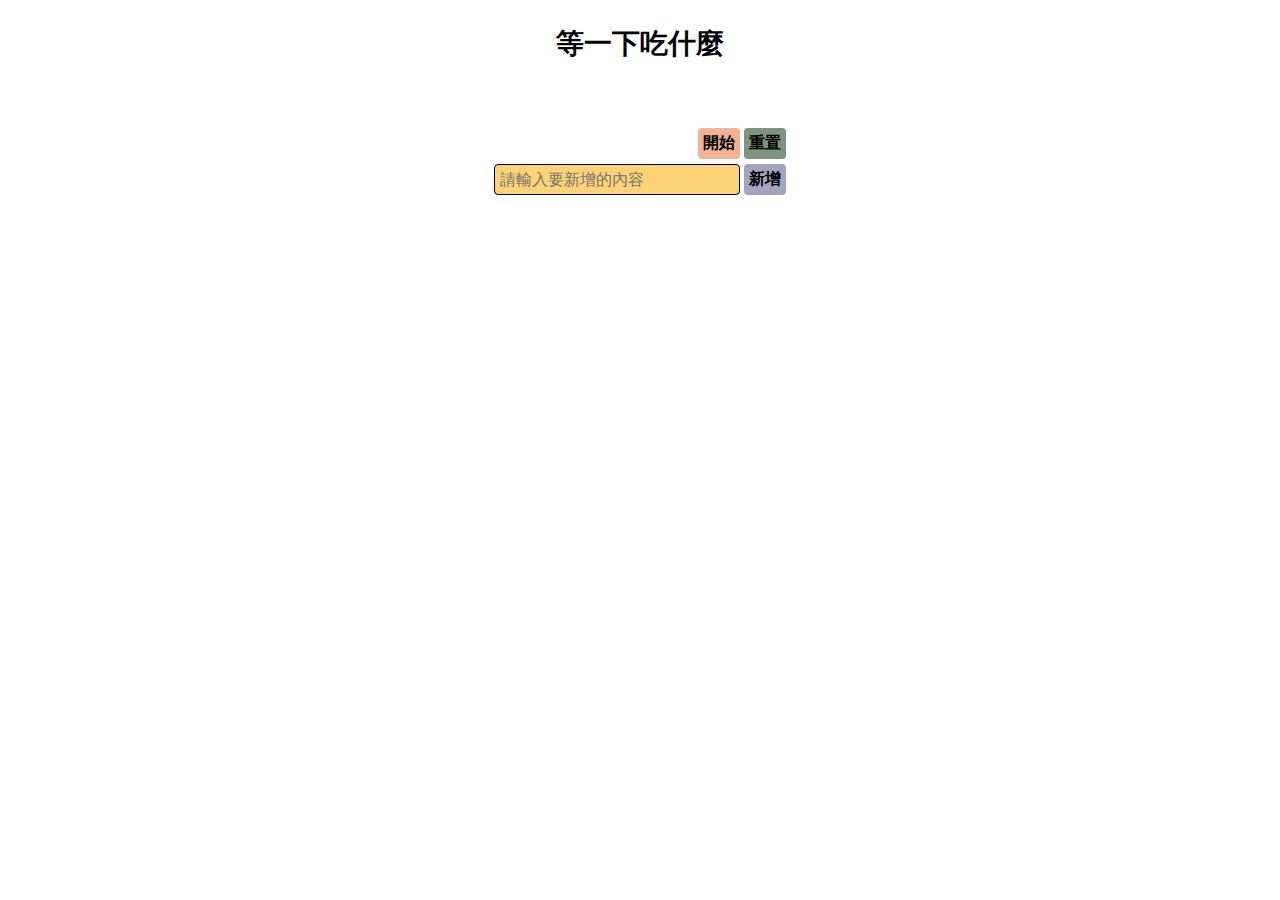
<file: index.html>
<!-- 改變轉盤隨機旋轉方式 -->

<!DOCTYPE html>
<html lang="en">
  <head>
    <meta charset="UTF-8" />
    <meta http-equiv="X-UA-Compatible" content="IE=edge" />
    <meta name="viewport" content="width=device-width, initial-scale=1.0" />
    <title>轉盤</title>
    <link rel="stylesheet" href="./css/reset.css" />
    <link rel="stylesheet" href="./css/index.css" />
  </head>
  <body>
    <div class="title">等一下吃什麼</div>
    <div class="whatToEatLater">
      <div class="turntableCircle" style="display: none"></div>

      <div class="centerCircle" style="display: none">
        <div class="pointer"></div>
      </div>

      <div class="function">
        <div>
          <button class="start">開始</button>
          <button class="reset">重置</button>
        </div>
        <div>
          <input type="text" name="" id="" placeholder="請輸入要新增的內容" />
          <button class="add">新增</button>
        </div>
      </div>

      <div class="textList"></div>

      <div class="drawLotsList" style="display: none">
        抽中
        <div class="drawLots"></div>
      </div>
    </div>

    <script src="./js/index.js"></script>
  </body>
</html>
</file>
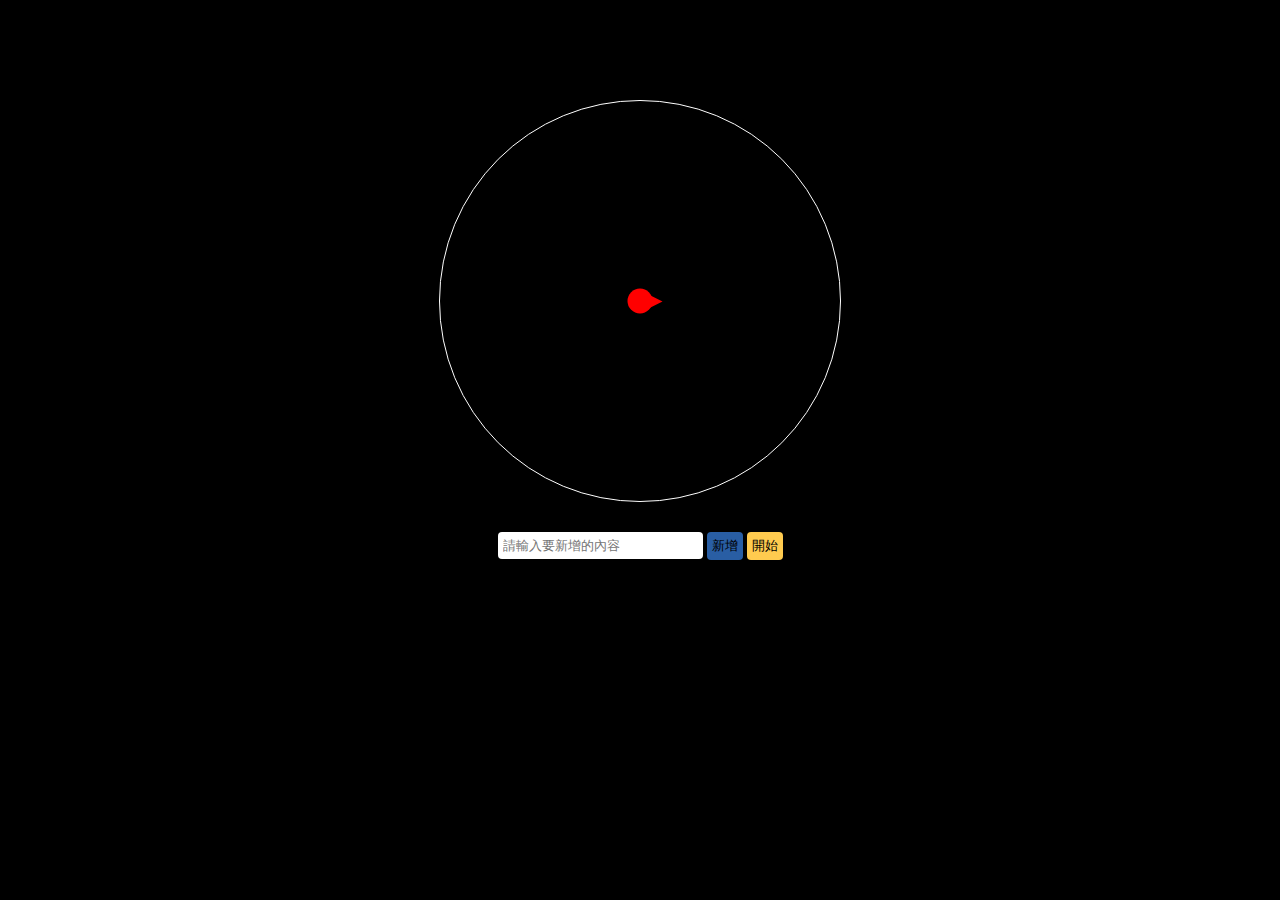
<file: test/刪除文字框等分也刪除.html>
<!-- 目標:刪除文字框後轉盤等份也要減少 -->
<!-- 目標:完成點擊其他地方出現選擇提示 -->

<!DOCTYPE html>
<html lang="en">
  <head>
    <meta charset="UTF-8" />
    <meta http-equiv="X-UA-Compatible" content="IE=edge" />
    <meta name="viewport" content="width=device-width, initial-scale=1.0" />
    <title>Document</title>
    <link rel="stylesheet" href="../css/reset.css" />
    <style>
      body {
        background-color: black;
        color: black;
      }
      :root {
        --transformDeg: calc(360deg / 1);
        --adjacentSide: 200px;
        --oppositeSide: calc(400 * var(--adjacentSide));
        --pointerColor: red;
      }

      .whatToEatAllDay {
        margin-top: 100px;
        position: relative;
        display: flex;
        flex-direction: column;
        align-items: center;
      }
      .turntableCircle {
        border-radius: 50%;
        width: calc(2 * var(--adjacentSide));
        height: calc(2 * var(--adjacentSide));
        overflow: hidden;
        position: relative;
        transition: 2s;
        border: white 1px solid;
      }

      .triangle {
        position: absolute;
        left: calc(var(--oppositeSide) * -1 + var(--adjacentSide));
        top: 0;
        border-top: var(--adjacentSide) solid var(--adjacentSideColor);
        border-left: var(--oppositeSide) solid transparent;
        border-right: var(--oppositeSide) solid transparent;
        transform-origin: 50% 100%;
      }

      .triangle:nth-of-type(3n-2) {
        border-top: var(--adjacentSide) solid #ff7f27;
      }
      .triangle:nth-of-type(3n-1) {
        border-top: var(--adjacentSide) solid #ffca18;
      }
      .triangle:nth-of-type(3n) {
        border-top: var(--adjacentSide) solid #fdeca6;
      }

      .centerCircle {
        background-color: black;
        width: 25px;
        height: 25px;
        background-color: var(--pointerColor);
        position: absolute;
        left: 50%;
        top: calc(var(--adjacentSide) + 1px);
        transform: translate(-50%, -50%);
        border-radius: 50%;
        z-index: 9;
      }
      .pointer {
        border-left: var(--pointerColor) 20px solid;
        border-top: transparent 10px solid;
        border-bottom: transparent 10px solid;
        position: absolute;
        left: 60%;
        top: 50%;
        transform: translate(0, -50%);
        z-index: 99;
      }
      .triangle > .rowText {
        width: calc(var(--adjacentSide) * 0.6);
        position: absolute;
        left: 0;
        top: -80px;
        /* left: 0;
        top: -80px; */
        text-overflow: ellipsis;
        transform: rotate(-90deg);
        /* background-color: wheat; */
        transform-origin: 0 50%;
        text-align: right;
        overflow: hidden;
        white-space: nowrap;
        font-size: calc(var(--adjacentSide) / 12.5);
      }

      .function {
        margin-top: 30px;
      }
      .function > button {
        background-color: #f2cecf;
        padding: 5px;
        border: 0;
        border-radius: 4px;
      }

      .function > .add {
        background-color: #295ea4;
      }
      .function > .start {
        background-color: #ffcb4f;
      }
      .function > input {
        height: 27px;
        width: 200px;
        padding: 0;
        padding-left: 5px;
        border: 0;
        border-radius: 4px;
        vertical-align: top;
      }

      .textList {
        margin: 5px 0;
        color: black;
      }
      .textList > * {
        margin: 10px 0;
      }
      .text {
        font-size: 0px;
      }

      .number {
        height: 21px;
        width: 14px;
        display: inline-block;
        background-color: #f2cecf;
        font-size: 14px;
        line-height: 21px;
        text-align: center;
        border-top-left-radius: 4px;
        border-bottom-left-radius: 4px;
      }

      .text > input {
        vertical-align: top;
        border: 0;
        padding: 0;
        padding-left: 5px;
        height: 21px;
        background-color: #faf9f5;
        user-select: unset;
      }

      .text > .editComplete {
        height: 21px;
        border: 0;
        padding: 0;
        vertical-align: top;
        background-color: #97d8bd;
      }

      .text > .delete {
        height: 21px;
        border: 0;
        padding: 0;
        border-top-right-radius: 4px;
        border-bottom-right-radius: 4px;
        vertical-align: top;
        background-color: #f66049;
      }
      .text > .editComplete,
      .text > .delete {
        padding: 0 5px;
      }

      /* .test {
        background-color: wheat;
        transform-origin: 0 50%;
      }
      .test:hover {
        transform: rotate(270deg);
      } */

      /* .test {
        display: flex;
        justify-content: center;
      }
      .testIn {
        width: 100px;
        height: 100px;
        background-color: black;
        position: relative;
      } */

      /* .test {
        color: var(--pointerColor);
      } */
    </style>
  </head>
  <body>
    <div class="whatToEatAllDay">
      <div class="turntableCircle"></div>

      <div class="centerCircle">
        <div class="pointer"></div>
      </div>

      <div class="function">
        <input type="text" name="" id="" placeholder="請輸入要新增的內容" />
        <button class="add">新增</button>
        <button class="start">開始</button>
      </div>

      <div class="textList">
        <!-- <div class="text">
          <div class="number">1</div>
          <input type="text" name="" id="" />
          <button class="edit">編輯</button>
          <button class="delete">刪除</button>
        </div> -->
      </div>
    </div>

    <script>
      // 按下add時新增文字框及轉盤等份
      document.querySelector('.add').addEventListener('click', clickAdd)
      function clickAdd() {
        // 新增文字框
        if (flag !== 1) {
          // 編輯完成按鈕不顯示時
          let newText = document.createElement('div')
          newText.classList.add('text')
          let textNumber = document.querySelectorAll('.text')
          newText.innerHTML =
            `<div class="number">` +
            (textNumber.length + 1) +
            `</div>
            <input class="editText" type="text" name="" id="" />
            <button class="editComplete" style="display:none">編輯完成</button>
            <button class="delete">刪除</button>`

          // 將在輸入框輸入的文字加入文字框中
          newText.childNodes[2].value =
            document.querySelector('.function>input').value

          document.querySelector('.textList').appendChild(newText)

          // 新增元素
          let triangle = document.createElement('div')
          // 為元素添加名為triangle的class
          triangle.classList.add('triangle')
          // 設定transform
          triangle.style.transform =
            'rotate(calc(' +
            (textNumber.length + 1) +
            ' * var(--transformDeg)))'
          // 將輸入的文字加入轉盤等份中
          triangle.innerHTML =
            `<div class="rowText">` + newText.childNodes[2].value + `</div>`
          document.querySelector('.turntableCircle').appendChild(triangle)

          addTriangle(textNumber.length + 1)
          document.querySelector('.function>input').value = ''
        }
      }

      function addTriangle(p) {
        let changeNumber = document.querySelectorAll('.triangle')

        for (i = 0; i < changeNumber.length; i++) {
          if (p === 1) {
            //tan(180)怪怪的
            changeNumber[i].style.setProperty(
              '--oppositeSide',
              'calc(' + 83000 + ' * var(--adjacentSide))'
            )
            changeNumber[i].style.borderTop = '400px solid #fdeca6'
          } else if (p === 2) {
            //tan(90)不存在
            changeNumber[i].style.setProperty(
              '--oppositeSide',
              'calc(' + 83000 + ' * var(--adjacentSide))'
            )
            changeNumber[0].style.borderTop =
              'var(--adjacentSide) solid #fdeca6'
            changeNumber[1].style.borderTop =
              'var(--adjacentSide) solid #ffca18'
          } else {
            console.log(p)
            //對邊
            //改變css中oppositeSide變數
            //Math.tan(逕度(or 弧度))
            changeNumber[i].style.setProperty(
              '--oppositeSide',
              'calc(' +
                Math.tan(((360 / p / 2) * Math.PI) / 180) +
                ' * var(--adjacentSide))'
            )

            // 顏色
            // 除了前三個 如果為3n+1等分最後一個3n+1不改變顏色會跟1顏色相同不方便觀看
            if (i + 1 > 3 && p % 3 === 1) {
              changeNumber[p - 1].style.borderTop =
                'var(--adjacentSide) solid #ffca18'
            } else {
              if ((i + 1) % 3 === 1) {
                changeNumber[i].style.borderTop =
                  'var(--adjacentSide) solid #fdeca6'
              } else if ((i + 1) % 3 === 2) {
                changeNumber[i].style.borderTop =
                  'var(--adjacentSide) solid #ffca18'
              } else if ((i + 1) % 3 === 0) {
                changeNumber[i].style.borderTop =
                  'var(--adjacentSide) solid #ff7f27'
              }
            }
          }
          //角度
          //改變css中transformDeg變數
          changeNumber[i].style.setProperty(
            '--transformDeg',
            'calc(360deg /' + p + ')'
          )
        }
      }

      // 按下delete並刪除文字框的父元素 即.text
      // 目標
      document.querySelector('.textList').addEventListener('click', clickDelete)
      function clickDelete(e) {
        if (e.target.classList.contains('delete') && flag !== 1) {
          // 按下delete刪除文字框的父元素
          let deleteTriangle = document.querySelectorAll('.triangle')
          let deleteNumber =
            e.target.parentNode.querySelector('.number').innerHTML
          deleteTriangle[deleteNumber - 1].parentNode.removeChild(
            deleteTriangle[deleteNumber - 1]
          )
          e.target.parentNode.parentNode.removeChild(e.target.parentNode)
          let number = document.querySelectorAll('.number')
          let trianglePart = number.length
          for (i = 0; i < number.length; i++) {
            console.log(number.length)
            number[i].innerHTML = i + 1
            console.log(number[i].innerHTML)
          }

          addTriangle(number.length)
        }
      }

      // 按下文字框後出現完成按鈕 按下完成編輯按鈕後將輸入的文字加入轉盤等份上並將焦點移出文字框
      // 目標
      let flag = 0
      document.addEventListener('click', clickText)
      function clickText(e) {
        let editComplete = document.querySelectorAll('.editComplete')
        for (i = 0; i < editComplete.length; i++) {
          if (
            e.target ===
              editComplete[i].parentNode.querySelector('.editText') &&
            flag === 0
          ) {
            editComplete[i].style.display = 'inline-block'
            flag = 1
          } else if (e.target === editComplete[i]) {
            document
              .querySelectorAll('.triangle')
              [
                e.target.parentNode.querySelector('.number').innerHTML - 1
              ].querySelector('.rowText').innerHTML =
              e.target.parentNode.querySelector('.editText').value
            editComplete[i].style.display = 'none'
            flag = 0
          } else {
            if (editComplete[i]) {
              if (
                editComplete[i].style.display !== 'none' &&
                e.target !==
                  editComplete[i].parentNode.querySelector('.editText')
              ) {
                // let yes = confirm('是否放棄')
                // if (yes) {
                //   editComplete[i].style.display = 'none'
                //   flag = 0
                // } else {
                //   editComplete[i].parentNode.querySelector('.editText').focus()
                //   flag = 1
                // }
                // 先以純提示點擊編輯完成 替代提示選擇是否放棄 待改進
                alert('請點選編輯完成')
                editComplete[i].parentNode.querySelector('.editText').focus()
              }
            }
          }
        }
      }

      // 轉盤隨機旋轉

      document.querySelector('.start').addEventListener('click', clickStart)
      let rotateDeg = 0
      let rotateDegLast = 0
      function clickStart() {
        if (flag !== 1) {
          let turntableCircle = document.querySelector('.turntableCircle')
          let turntableCircleStyle = turntableCircle.style
          rotateDeg = rotateDegLast + 1080 + Math.floor(Math.random() * 360)
          rotateDegLast = rotateDeg
          turntableCircleStyle.transform = 'rotate(' + rotateDeg + 'deg)'
          turntableCircleStyle.transition = '3s'
        }
      }
    </script>
  </body>
</html>
</file>
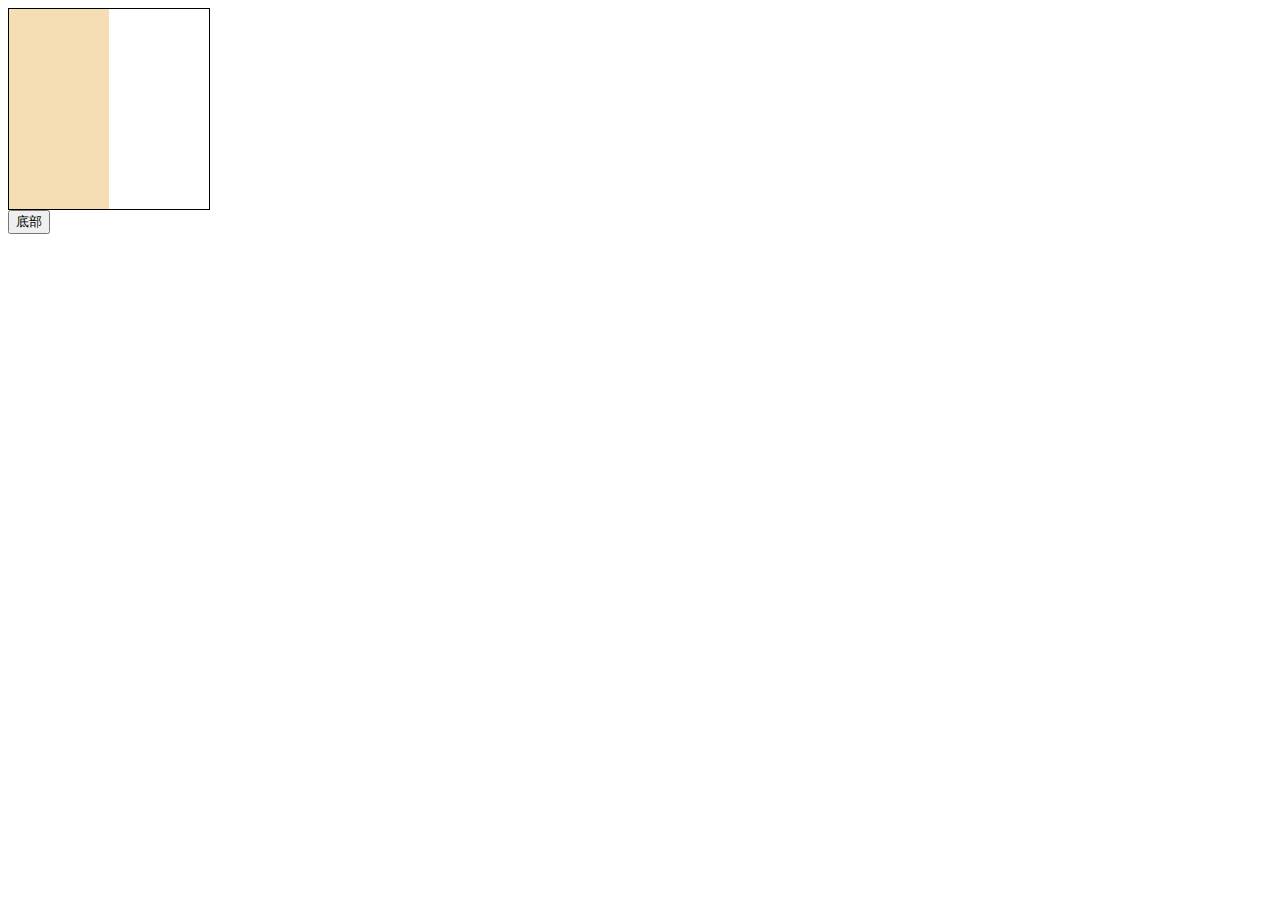
<file: test/捲軸保持在底部.html>
<!DOCTYPE html>
<html lang="en">
  <head>
    <meta charset="UTF-8" />
    <meta http-equiv="X-UA-Compatible" content="IE=edge" />
    <meta name="viewport" content="width=device-width, initial-scale=1.0" />
    <title>Document</title>
    <style>
      .out {
        height: 200px;
        width: 200px;
        border: 1px black solid;
        overflow-y: auto;
      }
      .in {
        width: 100px;
        height: 1000px;
        background-color: wheat;
      }
    </style>
  </head>
  <body>
    <div class="out">
      <div class="in"></div>
    </div>
    <button>底部</button>
    <script>
      document.querySelector('button').addEventListener('click', clickButton)
      function clickButton() {
        console.log(document.querySelector('.out').scrollHeight)
        document.querySelector('.out').scrollTop =
          document.querySelector('.out').scrollHeight
      }
    </script>
  </body>
</html>
</file>
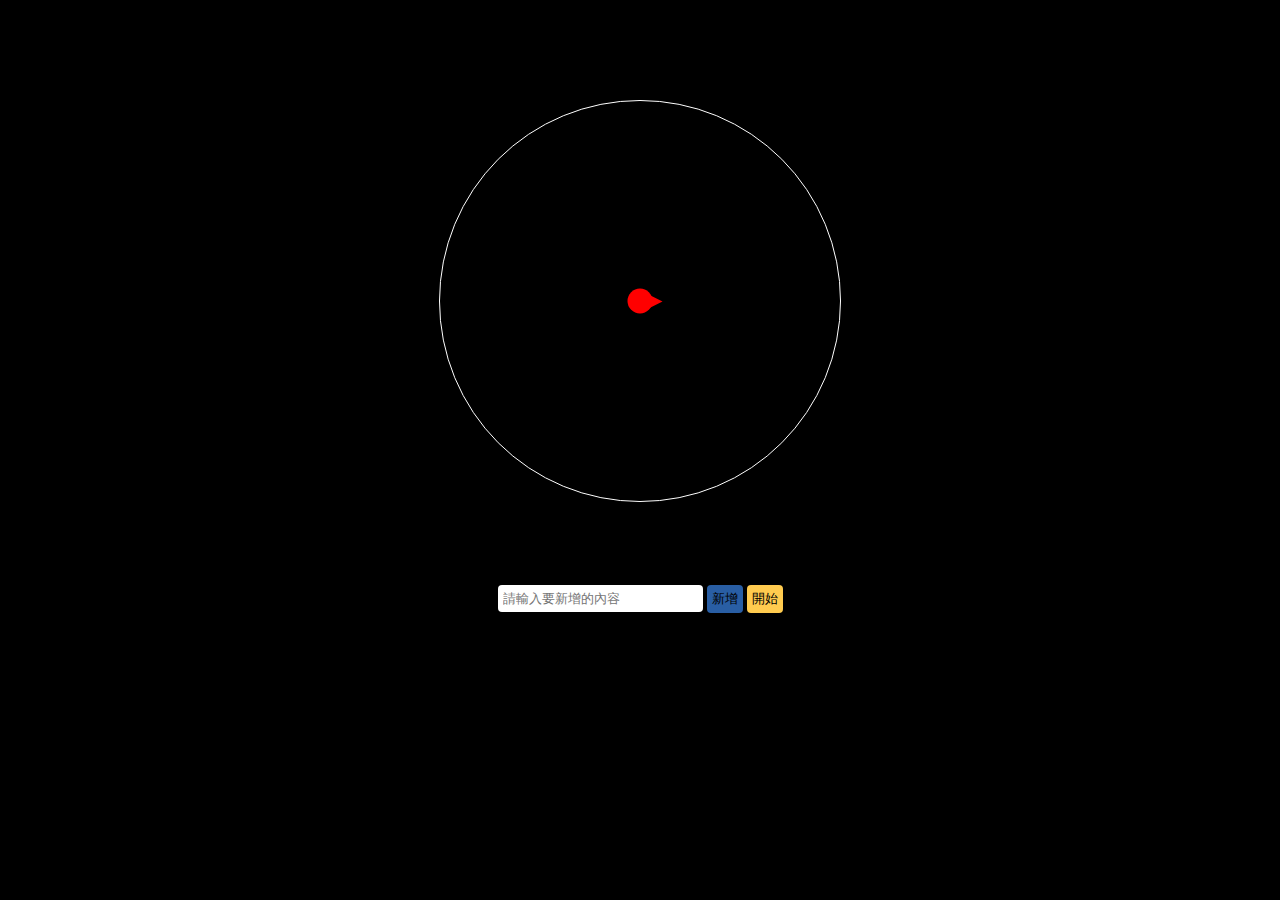
<file: test/轉盤.html>
<!-- 目標:刪除文字框後轉盤等份也要減少 -->
<!-- 目標:完成點擊其他地方出現選擇提示 -->

<!DOCTYPE html>
<html lang="en">
  <head>
    <meta charset="UTF-8" />
    <meta http-equiv="X-UA-Compatible" content="IE=edge" />
    <meta name="viewport" content="width=device-width, initial-scale=1.0" />
    <title>轉盤</title>
    <link rel="stylesheet" href="../css/reset.css" />
    <style>
      body {
        background-color: black;
        color: black;
      }
      :root {
        --transformDeg: calc(360deg / 1);
        --adjacentSide: 200px;
        --oppositeSide: calc(400 * var(--adjacentSide));
        --pointerColor: red;
      }

      .whatToEatAllDay {
        margin-top: 100px;
        position: relative;
        display: flex;
        flex-direction: column;
        align-items: center;
      }
      .turntableCircle {
        border-radius: 50%;
        width: calc(2 * var(--adjacentSide));
        height: calc(2 * var(--adjacentSide));
        overflow: hidden;
        position: relative;
        transition: 2s;
        border: white 1px solid;
      }

      .triangle {
        position: absolute;
        left: calc(var(--oppositeSide) * -1 + var(--adjacentSide));
        top: 0;
        border-top: var(--adjacentSide) solid var(--adjacentSideColor);
        border-left: var(--oppositeSide) solid transparent;
        border-right: var(--oppositeSide) solid transparent;
        transform-origin: 50% 100%;
      }

      .triangle:nth-of-type(3n-2) {
        border-top: var(--adjacentSide) solid #ff7f27;
      }
      .triangle:nth-of-type(3n-1) {
        border-top: var(--adjacentSide) solid #ffca18;
      }
      .triangle:nth-of-type(3n) {
        border-top: var(--adjacentSide) solid #fdeca6;
      }

      .centerCircle {
        background-color: black;
        width: 25px;
        height: 25px;
        background-color: var(--pointerColor);
        position: absolute;
        left: 50%;
        top: calc(var(--adjacentSide) + 1px);
        transform: translate(-50%, -50%);
        border-radius: 50%;
        z-index: 9;
      }
      .pointer {
        border-left: var(--pointerColor) 20px solid;
        border-top: transparent 10px solid;
        border-bottom: transparent 10px solid;
        position: absolute;
        left: 60%;
        top: 50%;
        transform: translate(0, -50%);
        z-index: 99;
      }
      .triangle > .rowText {
        width: calc(var(--adjacentSide) * 0.6);
        position: absolute;
        left: 0;
        top: -80px;
        /* left: 0;
        top: -80px; */
        text-overflow: ellipsis;
        transform: rotate(-90deg);
        /* background-color: wheat; */
        transform-origin: 0 50%;
        text-align: right;
        overflow: hidden;
        white-space: nowrap;
        font-size: calc(var(--adjacentSide) / 12.5);
      }

      .function {
        margin-top: 83px;
      }
      .function > button {
        background-color: #f2cecf;
        padding: 5px;
        border: 0;
        border-radius: 4px;
      }

      .function > .add {
        background-color: #295ea4;
      }
      .function > .start {
        background-color: #ffcb4f;
      }
      .function > input {
        height: 27px;
        width: 200px;
        padding: 0;
        padding-left: 5px;
        border: 0;
        border-radius: 4px;
        vertical-align: top;
      }

      .textList {
        margin: 5px 0;
        color: black;
      }
      .textList > * {
        margin: 10px 0;
      }
      .text {
        font-size: 0px;
      }

      .number {
        height: 21px;
        width: 14px;
        display: inline-block;
        background-color: #f2cecf;
        font-size: 14px;
        line-height: 21px;
        text-align: center;
        border-top-left-radius: 4px;
        border-bottom-left-radius: 4px;
      }

      .text > input {
        vertical-align: top;
        border: 0;
        padding: 0;
        padding-left: 5px;
        height: 21px;
        background-color: #faf9f5;
        user-select: unset;
      }

      .text > .editComplete {
        height: 21px;
        border: 0;
        padding: 0;
        vertical-align: top;
        background-color: #97d8bd;
      }

      .text > .delete {
        height: 21px;
        border: 0;
        padding: 0;
        border-top-right-radius: 4px;
        border-bottom-right-radius: 4px;
        vertical-align: top;
        background-color: #f66049;
      }
      .text > .editComplete,
      .text > .delete {
        padding: 0 5px;
      }
    </style>
  </head>
  <body>
    <div class="whatToEatAllDay">
      <div class="turntableCircle"></div>

      <div class="centerCircle">
        <div class="pointer"></div>
      </div>

      <div class="function">
        <input type="text" name="" id="" placeholder="請輸入要新增的內容" />
        <button class="add">新增</button>
        <button class="start">開始</button>
      </div>

      <div class="textList">
        <!-- <div class="text">
          <div class="number">1</div>
          <input type="text" name="" id="" />
          <button class="editComplete" style="display:none">編輯完成</button>
          <button class="delete">刪除</button>
        </div> -->
      </div>
    </div>

    <script>
      // 按下add時新增文字框及轉盤等份
      document.querySelector('.add').addEventListener('click', clickAdd)
      function clickAdd() {
        // 新增文字框
        if (flag !== 1) {
          // 編輯完成按鈕不顯示時
          let newText = document.createElement('div')
          newText.classList.add('text')
          let textNumber = document.querySelectorAll('.text')
          newText.innerHTML =
            `<div class="number">` +
            (textNumber.length + 1) +
            `</div>
            <input class="editText" type="text" name="" id="" />
            <button class="editComplete" style="display:none">編輯完成</button>
            <button class="delete">刪除</button>`

          // 將在輸入框輸入的文字加入文字框中
          newText.childNodes[2].value =
            document.querySelector('.function>input').value

          document.querySelector('.textList').appendChild(newText)

          // 新增元素
          let triangle = document.createElement('div')
          // 為元素添加名為triangle的class
          triangle.classList.add('triangle')
          // 將輸入的文字加入轉盤等份中
          triangle.innerHTML =
            `<div class="rowText">` + newText.childNodes[2].value + `</div>`
          document.querySelector('.turntableCircle').appendChild(triangle)

          console.log(textNumber.length + 1)
          addTriangle(textNumber.length + 1)
          document.querySelector('.function>input').value = ''
        }
      }

      function addTriangle(p) {
        let changeNumber = document.querySelectorAll('.triangle')
        console.log(changeNumber.length)
        let triangleNumber = document.querySelectorAll('.number')

        for (i = 0; i < changeNumber.length; i++) {
          if (p === 1) {
            // 設定transform
            changeNumber[i].style.transform =
              'rotate(calc(' +
              triangleNumber[i].innerHTML +
              ' * var(--transformDeg)))'
            //tan(180)怪怪的
            changeNumber[i].style.setProperty(
              '--oppositeSide',
              'calc(' + 1 + ' * var(--adjacentSide))'
            )
            changeNumber[i].style.borderTop = '400px solid #fdeca6'
            changeNumber[i].style.borderLeft = '200px solid #fdeca6'
            changeNumber[i].style.borderRight = '200px solid #fdeca6'
          } else if (p === 2) {
            // 設定transform
            changeNumber[i].style.transform =
              'rotate(calc(' +
              triangleNumber[i].innerHTML +
              ' * var(--transformDeg)))'
            //tan(90)不存在
            changeNumber[i].style.setProperty(
              '--oppositeSide',
              'calc(' + 1 + ' * var(--adjacentSide))'
            )
            changeNumber[0].style.borderTop = '200px solid #fdeca6'
            changeNumber[0].style.borderLeft = '200px solid #fdeca6'
            changeNumber[0].style.borderRight = '200px solid #fdeca6'
            changeNumber[1].style.borderTop = '200px solid #ffca18'
            changeNumber[1].style.borderLeft = '200px solid #ffca18'
            changeNumber[1].style.borderRight = '200px solid #ffca18'
          } else {
            // 設定transform
            changeNumber[i].style.transform =
              'rotate(calc(' +
              triangleNumber[i].innerHTML +
              ' * var(--transformDeg)))'
            //對邊
            //改變css中oppositeSide變數
            //Math.tan(逕度(or 弧度))
            changeNumber[i].style.borderLeft =
              'var(--oppositeSide) solid transparent'
            changeNumber[i].style.borderRight =
              'var(--oppositeSide) solid transparent'
            changeNumber[i].style.setProperty(
              '--oppositeSide',
              'calc(' +
                Math.tan(((360 / p / 2) * Math.PI) / 180) +
                ' * var(--adjacentSide))'
            )

            // 顏色
            // 除了前三個 如果為3n+1等分最後一個3n+1不改變顏色會跟1顏色相同不方便觀看
            if (i + 1 > 3 && p % 3 === 1) {
              changeNumber[p - 1].style.borderTop =
                'var(--adjacentSide) solid #ffca18'
            } else {
              if ((i + 1) % 3 === 1) {
                changeNumber[i].style.borderTop =
                  'var(--adjacentSide) solid #fdeca6'
              } else if ((i + 1) % 3 === 2) {
                changeNumber[i].style.borderTop =
                  'var(--adjacentSide) solid #ffca18'
              } else if ((i + 1) % 3 === 0) {
                changeNumber[i].style.borderTop =
                  'var(--adjacentSide) solid #ff7f27'
              }
            }
          }
          //角度
          //改變css中transformDeg變數
          console.log('p:' + p)
          changeNumber[i].style.setProperty(
            '--transformDeg',
            'calc(360deg /' + p + ')'
          )
        }
      }

      // 按下delete並刪除文字框的父元素 即.text
      // 目標
      document.querySelector('.textList').addEventListener('click', clickDelete)
      function clickDelete(e) {
        if (e.target.classList.contains('delete') && flag !== 1) {
          // 按下delete刪除文字框的父元素
          let deleteTriangle = document.querySelectorAll('.triangle')
          let deleteNumber =
            e.target.parentNode.querySelector('.number').innerHTML
          deleteTriangle[deleteNumber - 1].parentNode.removeChild(
            deleteTriangle[deleteNumber - 1]
          )
          e.target.parentNode.parentNode.removeChild(e.target.parentNode)
          let number = document.querySelectorAll('.number')
          let trianglePart = number.length
          for (i = 0; i < number.length; i++) {
            console.log(number.length)
            number[i].innerHTML = i + 1
            console.log(number[i].innerHTML)
          }
          addTriangle(number.length)
        }
      }

      // 按下文字框後出現完成按鈕 按下完成編輯按鈕後將輸入的文字加入轉盤等份上並將焦點移出文字框
      // 目標
      let flag = 0
      document.addEventListener('click', clickText)
      function clickText(e) {
        let editComplete = document.querySelectorAll('.editComplete')
        for (i = 0; i < editComplete.length; i++) {
          if (
            e.target ===
              editComplete[i].parentNode.querySelector('.editText') &&
            flag === 0
          ) {
            editComplete[i].style.display = 'inline-block'
            flag = 1
          } else if (e.target === editComplete[i]) {
            document
              .querySelectorAll('.triangle')
              [
                e.target.parentNode.querySelector('.number').innerHTML - 1
              ].querySelector('.rowText').innerHTML =
              e.target.parentNode.querySelector('.editText').value
            editComplete[i].style.display = 'none'
            flag = 0
          } else {
            if (editComplete[i]) {
              if (
                editComplete[i].style.display !== 'none' &&
                e.target !==
                  editComplete[i].parentNode.querySelector('.editText')
              ) {
                // let yes = confirm('是否放棄')
                // if (yes) {
                //   editComplete[i].style.display = 'none'
                //   flag = 0
                // } else {
                //   editComplete[i].parentNode.querySelector('.editText').focus()
                //   flag = 1
                // }
                // 先以純提示點擊編輯完成 替代提示選擇是否放棄 待改進
                alert('請點選編輯完成')
                editComplete[i].parentNode.querySelector('.editText').focus()
              }
            }
          }
        }
      }

      // 轉盤隨機旋轉

      document.querySelector('.start').addEventListener('click', clickStart)
      let rotateDeg = 0
      let rotateDegLast = 0
      function clickStart() {
        if (flag !== 1) {
          let turntableCircle = document.querySelector('.turntableCircle')
          let turntableCircleStyle = turntableCircle.style
          rotateDeg = rotateDegLast + 1080 + Math.floor(Math.random() * 360)
          rotateDegLast = rotateDeg
          turntableCircleStyle.transform = 'rotate(' + rotateDeg + 'deg)'
          turntableCircleStyle.transition = '3s'
        }
      }
    </script>
  </body>
</html>
</file>
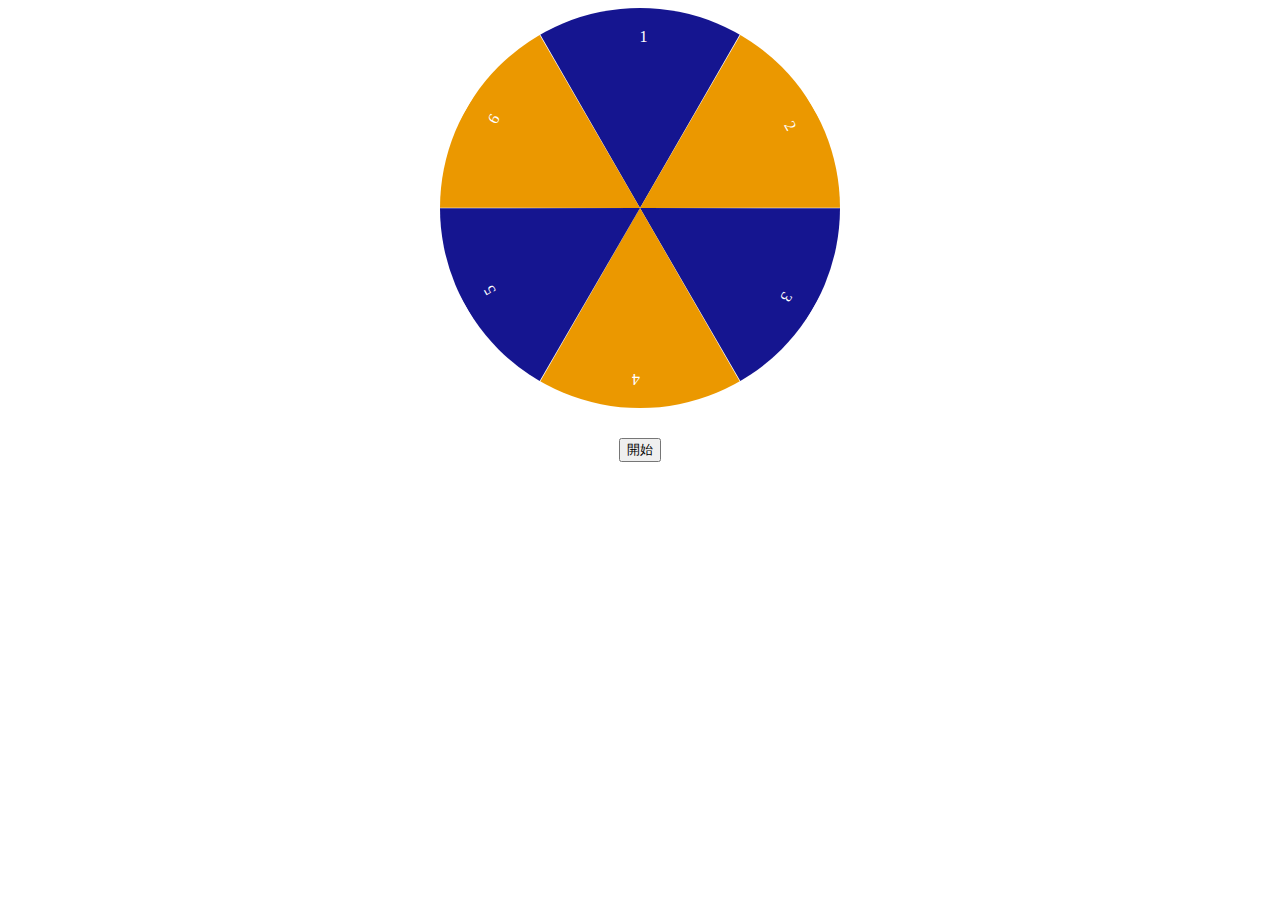
<file: test/轉盤隨機旋轉部分.html>
<!DOCTYPE html>
<html lang="en">
  <head>
    <meta charset="UTF-8" />
    <meta http-equiv="X-UA-Compatible" content="IE=edge" />
    <meta name="viewport" content="width=device-width, initial-scale=1.0" />
    <title>Document</title>
    <style>
      body {
        color: white;
      }
      .turntable {
        margin: auto;
        width: 400px;
        height: 400px;
        position: relative;
        border-radius: 50%;
        overflow: hidden;
      }
      .triangle {
        position: absolute;
        left: calc(200px * -0.57735026918962576450914878050196 + 200px);
        border-top: 200px rgb(21, 21, 144) solid;
        border-left: calc(200px * 0.57735026918962576450914878050196)
          transparent solid;
        border-right: calc(200px * 0.57735026918962576450914878050196)
          transparent solid;
        transform-origin: 50% 100%;
      }
      .triangle:nth-of-type(2n) {
        border-top: 200px rgb(235, 152, 0) solid;
      }
      .p2 {
        transform: rotate(60deg);
      }
      .p3 {
        transform: rotate(120deg);
      }
      .p4 {
        transform: rotate(180deg);
      }
      .p5 {
        transform: rotate(240deg);
      }
      .p6 {
        transform: rotate(300deg);
      }
      .text {
        position: absolute;
        top: -180px;
      }
      .turntable:hover {
        transform: rotate(360deg);
        transition: 5s;
      }
      .start {
        margin: auto;
        display: block;
        margin-top: 30px;
      }
    </style>
  </head>
  <body>
    <!-- 轉盤為6等分 -->
    <!-- 圈數一樣 秒數一樣 停下的角度不一樣 -->
    <div class="turntable">
      <div class="triangle p1">
        <div class="text">1</div>
      </div>
      <div class="triangle p2">
        <div class="text">2</div>
      </div>
      <div class="triangle p3">
        <div class="text">3</div>
      </div>
      <div class="triangle p4">
        <div class="text">4</div>
      </div>
      <div class="triangle p5">
        <div class="text">5</div>
      </div>
      <div class="triangle p6">
        <div class="text">6</div>
      </div>
    </div>
    <button class="start">開始</button>

    <script>
      document.querySelector('.start').addEventListener('click', clickStart)
      let rotateDeg = 0
      let rotateDegLast = 0
      function clickStart() {
        let turntable = document.querySelector('.turntable')
        let turntableStyle = turntable.style
        // 因陣列取值只取到11所以會產生轉盤倒轉
        // if (turntableStyle.transform.slice(7, -1) === '') {
        //   rotateDeg = 1080 + Math.floor(Math.random() * 360)
        // } else {
        //   rotateDeg =
        //     turntableStyle.transform.slice(7, 11) * 1 +
        //     1080 +
        //     Math.floor(Math.random() * 360)
        // }
        rotateDeg = rotateDegLast + 1080 + Math.floor(Math.random() * 360)
        rotateDegLast = rotateDeg
        console.log(rotateDeg)
        console.log(turntableStyle.transform.slice(7, -1))
        turntableStyle.transform = 'rotate(' + rotateDeg + 'deg)'
        turntableStyle.transition = '3s'
        // turntableStyle.transform = 'rotate(' + rotateDeg + 'deg)'
      }
    </script>
  </body>
</html>
</file>
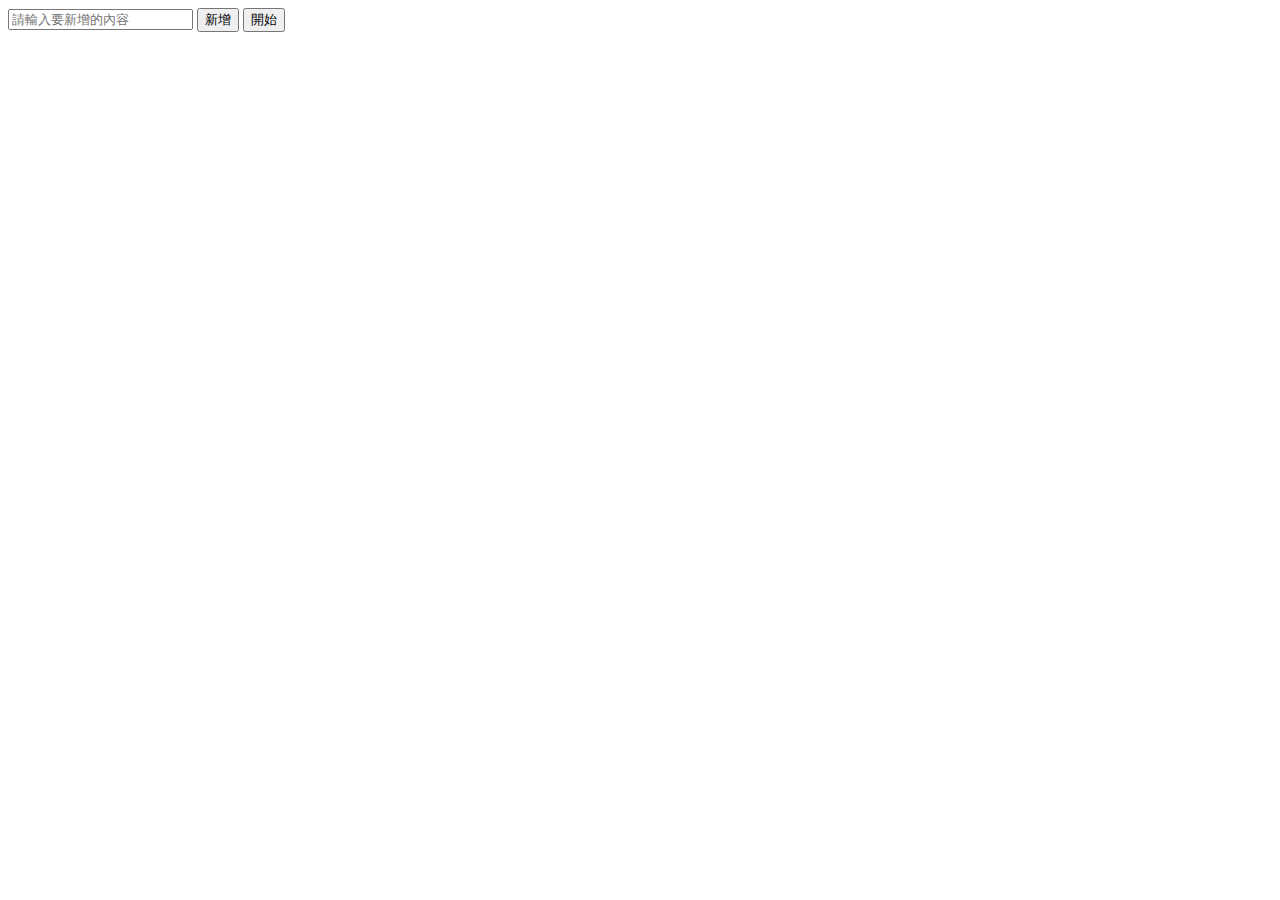
<file: test/點擊其他區域觸發事件 copy 2.html>
<!DOCTYPE html>
<html lang="en">
  <head>
    <meta charset="UTF-8" />
    <meta http-equiv="X-UA-Compatible" content="IE=edge" />
    <meta name="viewport" content="width=device-width, initial-scale=1.0" />
    <title>Document</title>
    <style>
      .content {
        width: 100px;
        height: 100px;
        background-color: wheat;
        display: none;
      }
    </style>
  </head>

  <body>
    <div class="function">
      <input type="text" name="" id="" placeholder="請輸入要新增的內容" />
      <button class="add">新增</button>
      <button class="start">開始</button>
    </div>

    <div class="textList">
      <!-- <div class="text">
        <div class="number">1</div>
        <input type="text" name="" id="" />
        <button class="edit">編輯</button>
        <button class="delete">刪除</button>
      </div> -->
    </div>

    <script>
      document.querySelector('.add').addEventListener('click', clickAdd)
      function clickAdd() {
        // 新增文字框
        let newText = document.createElement('div')
        newText.classList.add('text')
        let textNumber = document.querySelectorAll('.text')
        newText.innerHTML =
          `<div class="number">` +
          (textNumber.length + 1) +
          `</div>
          <input class="editText" type="text" name="" id="" />
          <button class="editComplete" style="display:none">編輯完成</button>
          <button class="delete">刪除</button>`

        // 將在輸入框輸入的文字加入文字框中
        newText.childNodes[2].value =
          document.querySelector('.function>input').value

        document.querySelector('.textList').appendChild(newText)

        {
          // // 新增元素
          // let triangle = document.createElement('div')
          // // 為元素添加名為triangle的class
          // triangle.classList.add('triangle')
          // // 設定transform
          // triangle.style.transform =
          //   'rotate(calc(' + (textNumber.length + 1) + ' * var(--transformDeg)))'
          // // 將輸入的文字加入轉盤等份中
          // triangle.innerHTML =
          //   `<div class="rowText">` + newText.childNodes[2].value + `</div>`
          // document.querySelector('.turntableCircle').appendChild(triangle)
          // let changeNumber = document.querySelectorAll('.triangle')
          // for (i = 0; i < changeNumber.length; i++) {
          //   if (textNumber.length + 1 === 1) {
          //     //tan(180)怪怪的
          //     changeNumber[i].style.setProperty(
          //       '--oppositeSide',
          //       'calc(' + 83000 + ' * var(--adjacentSide))'
          //     )
          //     changeNumber[i].style.borderTop = '400px solid #fdeca6'
          //   } else if (textNumber.length + 1 === 2) {
          //     //tan(90)不存在
          //     changeNumber[i].style.setProperty(
          //       '--oppositeSide',
          //       'calc(' + 83000 + ' * var(--adjacentSide))'
          //     )
          //     changeNumber[0].style.borderTop =
          //       'var(--adjacentSide) solid #fdeca6'
          //     changeNumber[1].style.borderTop =
          //       'var(--adjacentSide) solid #ffca18'
          //   } else {
          //     //對邊
          //     //改變css中oppositeSide變數
          //     //Math.tan(逕度(or 弧度))
          //     changeNumber[i].style.setProperty(
          //       '--oppositeSide',
          //       'calc(' +
          //         Math.tan(
          //           ((360 / (textNumber.length + 1) / 2) * Math.PI) / 180
          //         ) +
          //         ' * var(--adjacentSide))'
          //     )
          //     // 顏色
          //     // 除了前三個 如果為3n+1等分最後一個3n+1不改變顏色會跟1顏色相同不方便觀看
          //     if (i + 1 > 3 && (textNumber.length + 1) % 3 === 1) {
          //       changeNumber[textNumber.length + 1 - 1].style.borderTop =
          //         'var(--adjacentSide) solid #ffca18'
          //     } else {
          //       if ((i + 1) % 3 === 1) {
          //         changeNumber[i].style.borderTop =
          //           'var(--adjacentSide) solid #fdeca6'
          //       } else if ((i + 1) % 3 === 2) {
          //         changeNumber[i].style.borderTop =
          //           'var(--adjacentSide) solid #ffca18'
          //       } else if ((i + 1) % 3 === 0) {
          //         changeNumber[i].style.borderTop =
          //           'var(--adjacentSide) solid #ff7f27'
          //       }
          //     }
          //   }
          //   //角度
          //   //改變css中transformDeg變數
          //   changeNumber[i].style.setProperty(
          //     '--transformDeg',
          //     'calc(360deg /' + (textNumber.length + 1) + ')'
          //   )
          // }
        }
        document.querySelector('.function>input').value = ''
      }
      document.addEventListener('click', clickText)
      function clickText(e) {
        if (e.target.classList.contains('editText')) {
          // 點擊文字框出現編輯完成按鈕
          e.target.parentNode.querySelector('.editComplete').style.display =
            'inline-block'
        } else if (e.target.classList.contains('editComplete')) {
          // 點擊編輯完成按鈕將輸入文字加到轉盤上 並讓按鈕消失
          // document
          //   .querySelectorAll('.triangle')
          //   [
          //     e.target.parentNode.querySelector('.number').innerHTML - 1
          //   ].querySelector('.rowText').innerHTML =
          //   e.target.parentNode.querySelector('.editText').value
          e.target.style.display = 'none'
        } else {
          // 點擊除了文字框及編輯完成的其他區域出現選擇提示
          console.log(e.target.parentNode.querySelector('.editComplete'))
          if (
            e.target.parentNode.querySelector('.editComplete') !== null ||
            e.target.parentNode.querySelector('.editComplete') !== null
          ) {
            // 在編輯完成按鈕出現時
            let yes = confirm('是否捨棄編輯')
            if (yes) {
              // 選擇確定 將文字框的文字恢復到編輯前 並讓編輯完成按鈕消失
              // e.target.parentNode.querySelector('.editText').value = document
              //   .querySelectorAll('.triangle')
              //   [
              //     e.target.parentNode.querySelector('.number').innerHTML - 1
              //   ].querySelector('.rowText').innerHTML

              e.target.parentNode.querySelector('.editComplete').style.display =
                'none'
            } else {
              // 選擇取消 不做任何改變 並讓游標停留在文字框內
              e.target.parentNode.querySelector('.editText').focus()
            }
          }
        }
      }
    </script>
  </body>
</html>
</file>
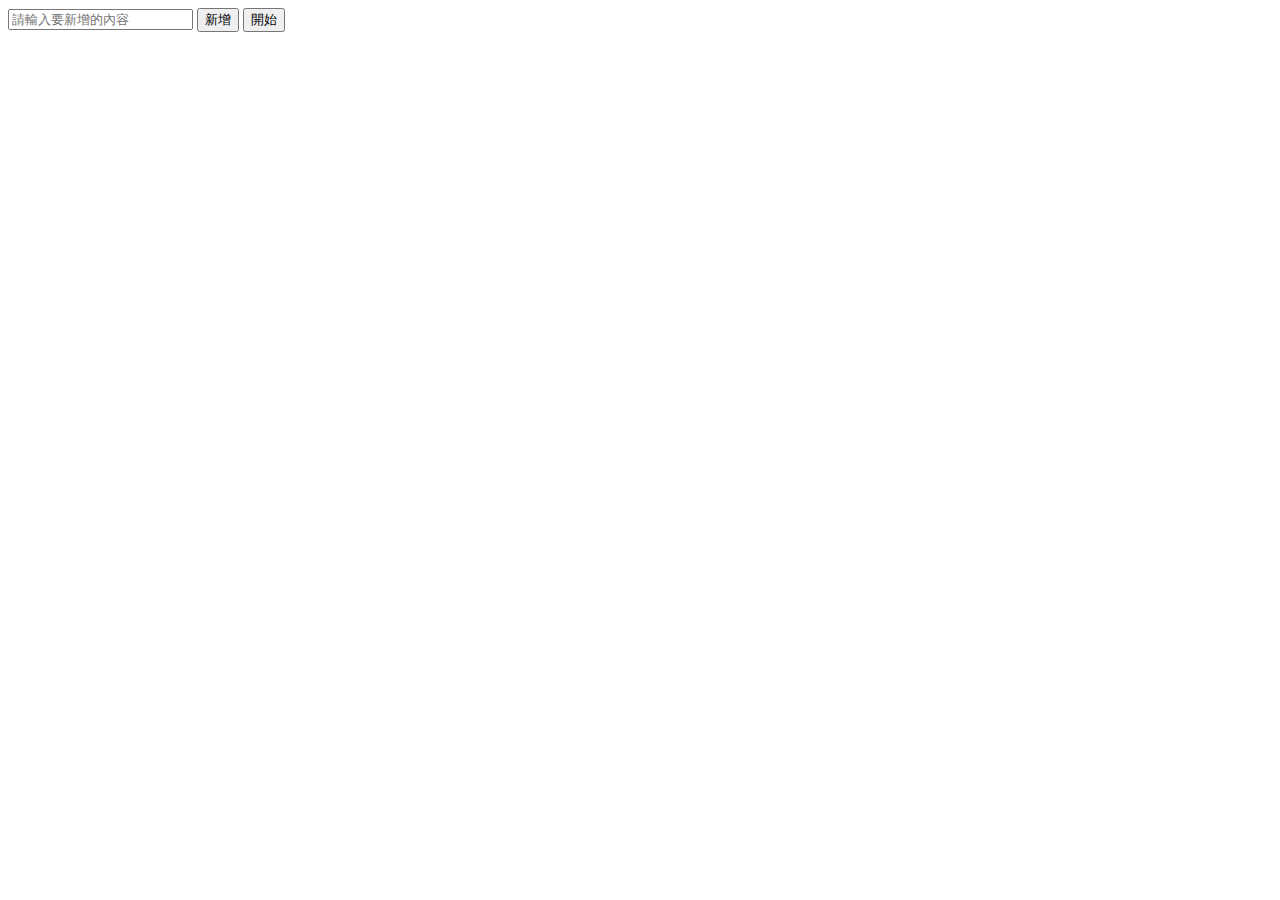
<file: test/點擊其他區域觸發事件 copy 3.html>
<!DOCTYPE html>
<html lang="en">
  <head>
    <meta charset="UTF-8" />
    <meta http-equiv="X-UA-Compatible" content="IE=edge" />
    <meta name="viewport" content="width=device-width, initial-scale=1.0" />
    <title>Document</title>
    <style>
      .content {
        width: 100px;
        height: 100px;
        background-color: wheat;
        display: none;
      }
    </style>
  </head>

  <body>
    <div class="function">
      <input type="text" name="" id="" placeholder="請輸入要新增的內容" />
      <button class="add">新增</button>
      <button class="start">開始</button>
    </div>

    <div class="textList">
      <!-- <div class="text">
        <div class="number">1</div>
        <input type="text" name="" id="" />
        <button class="edit">編輯</button>
        <button class="delete">刪除</button>
      </div> -->
    </div>

    <script>
      document.querySelector('.add').addEventListener('click', clickAdd)
      function clickAdd() {
        // 新增文字框
        if (flag !== 1) {
          let newText = document.createElement('div')
          newText.classList.add('text')
          let textNumber = document.querySelectorAll('.text')
          newText.innerHTML =
            `<div class="number">` +
            (textNumber.length + 1) +
            `</div>
                <input class="editText" type="text" name="" id="" />
                <button class="editComplete" style="display:none">編輯完成</button>
                <button class="delete">刪除</button>`

          // 將在輸入框輸入的文字加入文字框中
          newText.childNodes[2].value =
            document.querySelector('.function>input').value

          document.querySelector('.textList').appendChild(newText)
        }

        {
          // // 新增元素
          // let triangle = document.createElement('div')
          // // 為元素添加名為triangle的class
          // triangle.classList.add('triangle')
          // // 設定transform
          // triangle.style.transform =
          //   'rotate(calc(' + (textNumber.length + 1) + ' * var(--transformDeg)))'
          // // 將輸入的文字加入轉盤等份中
          // triangle.innerHTML =
          //   `<div class="rowText">` + newText.childNodes[2].value + `</div>`
          // document.querySelector('.turntableCircle').appendChild(triangle)
          // let changeNumber = document.querySelectorAll('.triangle')
          // for (i = 0; i < changeNumber.length; i++) {
          //   if (textNumber.length + 1 === 1) {
          //     //tan(180)怪怪的
          //     changeNumber[i].style.setProperty(
          //       '--oppositeSide',
          //       'calc(' + 83000 + ' * var(--adjacentSide))'
          //     )
          //     changeNumber[i].style.borderTop = '400px solid #fdeca6'
          //   } else if (textNumber.length + 1 === 2) {
          //     //tan(90)不存在
          //     changeNumber[i].style.setProperty(
          //       '--oppositeSide',
          //       'calc(' + 83000 + ' * var(--adjacentSide))'
          //     )
          //     changeNumber[0].style.borderTop =
          //       'var(--adjacentSide) solid #fdeca6'
          //     changeNumber[1].style.borderTop =
          //       'var(--adjacentSide) solid #ffca18'
          //   } else {
          //     //對邊
          //     //改變css中oppositeSide變數
          //     //Math.tan(逕度(or 弧度))
          //     changeNumber[i].style.setProperty(
          //       '--oppositeSide',
          //       'calc(' +
          //         Math.tan(
          //           ((360 / (textNumber.length + 1) / 2) * Math.PI) / 180
          //         ) +
          //         ' * var(--adjacentSide))'
          //     )
          //     // 顏色
          //     // 除了前三個 如果為3n+1等分最後一個3n+1不改變顏色會跟1顏色相同不方便觀看
          //     if (i + 1 > 3 && (textNumber.length + 1) % 3 === 1) {
          //       changeNumber[textNumber.length + 1 - 1].style.borderTop =
          //         'var(--adjacentSide) solid #ffca18'
          //     } else {
          //       if ((i + 1) % 3 === 1) {
          //         changeNumber[i].style.borderTop =
          //           'var(--adjacentSide) solid #fdeca6'
          //       } else if ((i + 1) % 3 === 2) {
          //         changeNumber[i].style.borderTop =
          //           'var(--adjacentSide) solid #ffca18'
          //       } else if ((i + 1) % 3 === 0) {
          //         changeNumber[i].style.borderTop =
          //           'var(--adjacentSide) solid #ff7f27'
          //       }
          //     }
          //   }
          //   //角度
          //   //改變css中transformDeg變數
          //   changeNumber[i].style.setProperty(
          //     '--transformDeg',
          //     'calc(360deg /' + (textNumber.length + 1) + ')'
          //   )
          // }
        }
        document.querySelector('.function>input').value = ''
      }

      document.querySelector('.textList').addEventListener('click', clickDelete)
      function clickDelete(e) {
        if (e.target.classList.contains('delete') && flag !== 1) {
          // 按下delete刪除文字框的父元素
          e.target.parentNode.parentNode.removeChild(e.target.parentNode)
          console.log(e.target)
          let number = document.querySelectorAll('.number')
          for (i = 0; i < number.length; i++) {
            number[i].innerHTML = i + 1
          }
        }
      }

      let flag = 0
      // if (document.querySelector('.editComplete')) {
      document.addEventListener('click', clickText)
      // }

      function clickText(e) {
        let editComplete = document.querySelectorAll('.editComplete')
        for (i = 0; i < editComplete.length; i++) {
          console.log(e.target)
          console.log(editComplete[i].style.display !== 'inline-block')
          if (
            e.target ===
              editComplete[i].parentNode.querySelector('.editText') &&
            flag === 0
          ) {
            console.log(e.target.value)
            // 點擊文字框出現編輯完成按鈕
            editComplete[i].style.display = 'inline-block'
            flag = 1
          } else if (e.target === editComplete[i]) {
            editComplete[i].style.display = 'none'
            flag = 0
          } else {
            if (editComplete[i]) {
              if (
                editComplete[i].style.display !== 'none' &&
                e.target !==
                  editComplete[i].parentNode.querySelector('.editText')
              ) {
                // let yes = confirm('是否放棄')
                // if (yes) {
                //   editComplete[i].style.display = 'none'
                //   flag = 0
                // } else {
                //   editComplete[i].parentNode.querySelector('.editText').focus()
                //   flag = 1
                // }
                alert('請點選編輯完成')
                editComplete[i].parentNode.querySelector('.editText').focus()
              }
            }
          }
        }
        // let editComplete = document.querySelectorAll('.editComplete')
        // for (i = 0; i < editComplete.length; i++) {
        //   if (e.target.classList.contains('editText') && flag === 0) {
        //     // if (editComplete[i].style.display === 'none') {
        //     // 點擊文字框出現編輯完成按鈕
        //     e.target.parentNode.querySelector('.editComplete').style.display =
        //       'inline-block'
        //     flag = 1
        //   } else if (e.target === editComplete[i]) {
        //     editComplete[i].style.display = 'none'
        //     flag = 0
        //   } else {
        //     if (editComplete[i]) {
        //       if (editComplete[i].style.display !== 'none') {
        //         let yes = confirm('是否放棄')
        //         if (yes) {
        //           editComplete[i].style.display = 'none'
        //           flag = 0
        //         } else {
        //           editComplete[i].parentNode.querySelector('.editText').focus()
        //         }
        //       }
        //     }
        //   }
        // }
      }
    </script>
  </body>
</html>
</file>
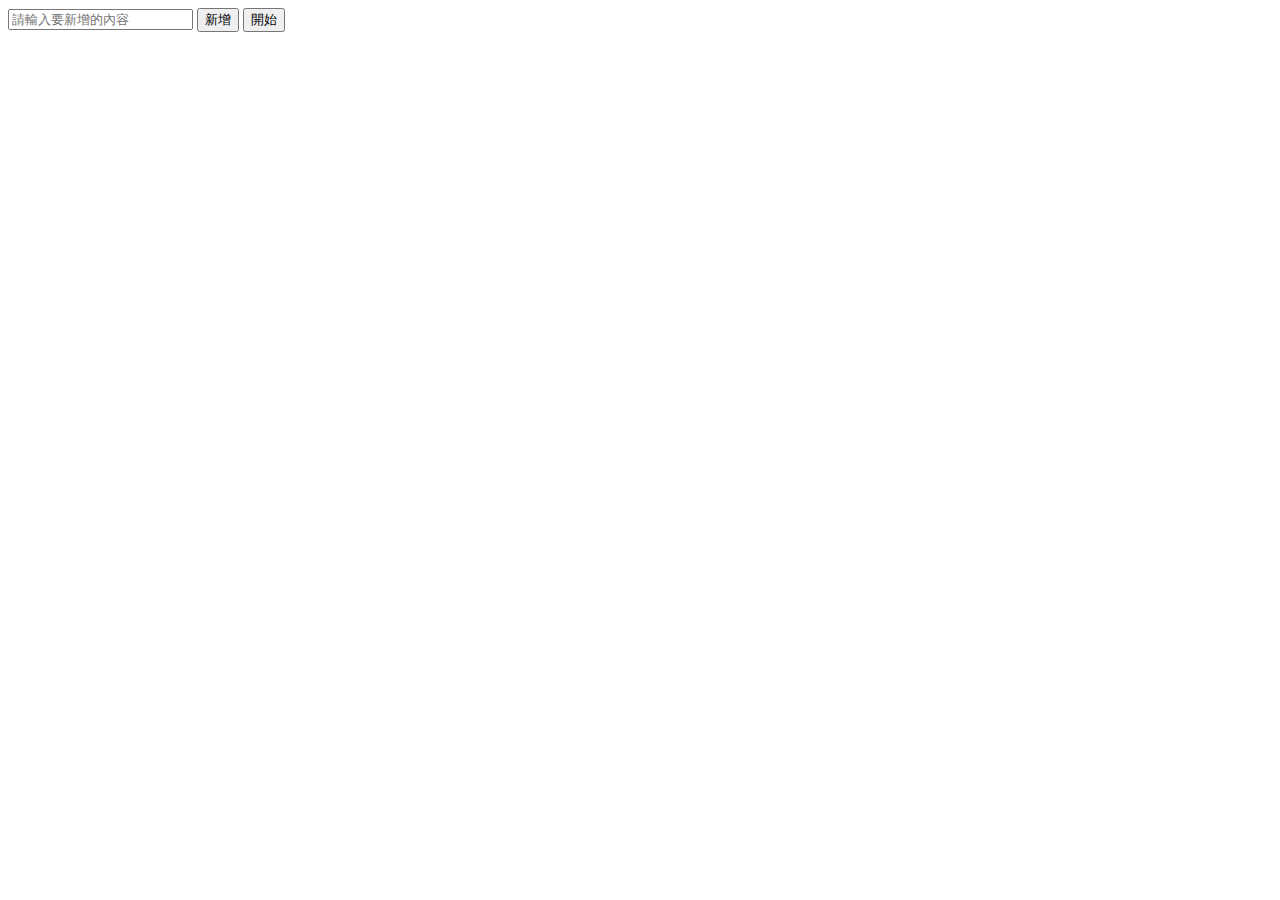
<file: test/點擊其他區域觸發事件 copy.html>
<!DOCTYPE html>
<html lang="en">
  <head>
    <meta charset="UTF-8" />
    <meta http-equiv="X-UA-Compatible" content="IE=edge" />
    <meta name="viewport" content="width=device-width, initial-scale=1.0" />
    <title>Document</title>
    <style>
      .content {
        width: 100px;
        height: 100px;
        background-color: wheat;
        display: none;
      }
    </style>
  </head>

  <body>
    <div class="function">
      <input type="text" name="" id="" placeholder="請輸入要新增的內容" />
      <button class="add">新增</button>
      <button class="start">開始</button>
    </div>

    <div class="textList">
      <!-- <div class="text">
        <div class="number">1</div>
        <input type="text" name="" id="" />
        <button class="edit">編輯</button>
        <button class="delete">刪除</button>
      </div> -->
    </div>

    <script>
      document.querySelector('.add').addEventListener('click', clickAdd)
      function clickAdd() {
        // 新增文字框
        let newText = document.createElement('div')
        newText.classList.add('text')
        let textNumber = document.querySelectorAll('.text')
        newText.innerHTML =
          `<div class="number">` +
          (textNumber.length + 1) +
          `</div>
          <input class="editText" type="text" name="" id="" />
          <button class="editComplete" style="display:none">編輯完成</button>
          <button class="delete">刪除</button>`

        // 將在輸入框輸入的文字加入文字框中
        newText.childNodes[2].value =
          document.querySelector('.function>input').value

        document.querySelector('.textList').appendChild(newText)

        {
          // // 新增元素
          // let triangle = document.createElement('div')
          // // 為元素添加名為triangle的class
          // triangle.classList.add('triangle')
          // // 設定transform
          // triangle.style.transform =
          //   'rotate(calc(' + (textNumber.length + 1) + ' * var(--transformDeg)))'
          // // 將輸入的文字加入轉盤等份中
          // triangle.innerHTML =
          //   `<div class="rowText">` + newText.childNodes[2].value + `</div>`
          // document.querySelector('.turntableCircle').appendChild(triangle)
          // let changeNumber = document.querySelectorAll('.triangle')
          // for (i = 0; i < changeNumber.length; i++) {
          //   if (textNumber.length + 1 === 1) {
          //     //tan(180)怪怪的
          //     changeNumber[i].style.setProperty(
          //       '--oppositeSide',
          //       'calc(' + 83000 + ' * var(--adjacentSide))'
          //     )
          //     changeNumber[i].style.borderTop = '400px solid #fdeca6'
          //   } else if (textNumber.length + 1 === 2) {
          //     //tan(90)不存在
          //     changeNumber[i].style.setProperty(
          //       '--oppositeSide',
          //       'calc(' + 83000 + ' * var(--adjacentSide))'
          //     )
          //     changeNumber[0].style.borderTop =
          //       'var(--adjacentSide) solid #fdeca6'
          //     changeNumber[1].style.borderTop =
          //       'var(--adjacentSide) solid #ffca18'
          //   } else {
          //     //對邊
          //     //改變css中oppositeSide變數
          //     //Math.tan(逕度(or 弧度))
          //     changeNumber[i].style.setProperty(
          //       '--oppositeSide',
          //       'calc(' +
          //         Math.tan(
          //           ((360 / (textNumber.length + 1) / 2) * Math.PI) / 180
          //         ) +
          //         ' * var(--adjacentSide))'
          //     )
          //     // 顏色
          //     // 除了前三個 如果為3n+1等分最後一個3n+1不改變顏色會跟1顏色相同不方便觀看
          //     if (i + 1 > 3 && (textNumber.length + 1) % 3 === 1) {
          //       changeNumber[textNumber.length + 1 - 1].style.borderTop =
          //         'var(--adjacentSide) solid #ffca18'
          //     } else {
          //       if ((i + 1) % 3 === 1) {
          //         changeNumber[i].style.borderTop =
          //           'var(--adjacentSide) solid #fdeca6'
          //       } else if ((i + 1) % 3 === 2) {
          //         changeNumber[i].style.borderTop =
          //           'var(--adjacentSide) solid #ffca18'
          //       } else if ((i + 1) % 3 === 0) {
          //         changeNumber[i].style.borderTop =
          //           'var(--adjacentSide) solid #ff7f27'
          //       }
          //     }
          //   }
          //   //角度
          //   //改變css中transformDeg變數
          //   changeNumber[i].style.setProperty(
          //     '--transformDeg',
          //     'calc(360deg /' + (textNumber.length + 1) + ')'
          //   )
          // }
        }
        document.querySelector('.function>input').value = ''
      }

      // if (document.querySelector('.editComplete')) {
      document.addEventListener('click', clickText)
      // }

      function clickText(e) {
        // for()
        if (e.target.classList.contains('editText')) {
          // 點擊文字框出現編輯完成按鈕
          e.target.parentNode.querySelector('.editComplete').style.display =
            'inline-block'
        } else if (e.target.classList.contains('editComplete')) {
          e.target.style.display = 'none'
        } else {
          if (document.querySelector('.editComplete')) {
            if (
              document.querySelector('.editComplete').style.display !== 'none'
            ) {
              alert('請點選編輯完成')
              document.querySelector('.editText').focus()
            }
          }
        }
      }
    </script>
  </body>
</html>
</file>
<file: css/index.css>
:root {
  --transformDeg: calc(360deg / 1);
  --adjacentSide: 200px;
  --oppositeSide: calc(400 * var(--adjacentSide));
  --pointerColor: red;
  --backgroundColor: white;
  --wordColor: black;
  --triangleColor1: #a4a4be;
  --triangleColor2: #fbd276;
  --triangleColor3: #f0b394;
  --functionInputColor: #fbd276;
  --addColor: #a4a4be;
  --startColor: #f0b394;
  --numberColor: #a4a4be;
  --textInputColor: #fbd276;
  --editCompleteColor: #7d9480;
  --deleteColor: #f0b394;
  --drawLotsColor: white;
}
body {
  background-color: var(--backgroundColor);
  color: var(--wordColor);
}

::-webkit-scrollbar-track {
  border-radius: 50%;
  background-color: transparent;
}

::-webkit-scrollbar {
  width: 2px;
  background-color: transparent;
}

::-webkit-scrollbar-thumb {
  border-radius: 2px;
  background-color: rgba(90, 90, 90, 0.575);
}

.title {
  text-align: center;
  margin-top: 30px;
  font-size: 28px;
  font-weight: bold;
}

.whatToEatLater {
  margin-top: 50px;
  position: relative;
  display: flex;
  flex-direction: column;
  align-items: center;
}

.turntableCircle {
  border-radius: 50%;
  width: calc(2 * var(--adjacentSide));
  height: calc(2 * var(--adjacentSide));
  overflow: hidden;
  position: relative;
  border: black 1px solid;
}

.triangle {
  position: absolute;
  left: calc(var(--oppositeSide) * -1 + var(--adjacentSide));
  top: 0;
  border-top: var(--adjacentSide) solid var(--adjacentSideColor);
  border-left: var(--oppositeSide) solid transparent;
  border-right: var(--oppositeSide) solid transparent;
  transform-origin: 50% 100%;
}

.centerCircle {
  width: calc(var(--adjacentSide) * 0.125);
  height: calc(var(--adjacentSide) * 0.125);
  background-color: var(--pointerColor);
  position: absolute;
  left: 50%;
  top: calc(var(--adjacentSide) + 1px);
  transform: translate(-50%, -50%);
  border-radius: 50%;
}
.pointer {
  border-left: transparent calc(var(--adjacentSide) * 0.125 * 0.4) solid;
  border-right: transparent calc(var(--adjacentSide) * 0.125 * 0.4) solid;
  border-top: var(--pointerColor) calc(var(--adjacentSide) * 0.125 * 0.4 * 2)
    solid;
  position: absolute;
  left: 50%;
  top: calc(-1 * var(--adjacentSide) + 5px);
  transform: translate(-50%, -50%);
}
.triangle > .rowText {
  width: calc(var(--adjacentSide) * 0.6);
  position: absolute;
  left: 0;
  bottom: calc(var(--adjacentSide) * 0.15);
  text-overflow: ellipsis;
  transform: rotate(-90deg);
  transform-origin: 0 50%;
  text-align: right;
  overflow: hidden;
  white-space: nowrap;
  font-size: 16px;
  color: var(--wordColor);
}

.function {
  margin-top: calc(var(--adjacentSide) * 0.1);
  z-index: 99999;
  text-align: right;
}

.function > div {
  margin-bottom: 5px;
}

.function > div > button,
.function > div > input {
  font-size: 16px;
}
.function > div > button {
  padding: 5px;
  border: 0;
  border-radius: 4px;
}

.function > div > .add {
  background-color: var(--addColor);
  font-weight: bold;
}
.function > div > .start {
  background-color: var(--startColor);
  font-weight: bold;
}
.function > div > .reset {
  background-color: var(--editCompleteColor);
  font-weight: bold;
}
.function > div > input {
  height: 29px;
  width: calc(var(--adjacentSide) * 1.16 + 7px);
  padding: 0;
  padding-left: 5px;
  border: 0;
  border-radius: 4px;
  vertical-align: top;
  border: 1px solid black;
  background-color: var(--functionInputColor);
}

.textList {
  height: 93px;
  margin: 10px 0;
  color: var(--wordColor);
  overflow-y: auto;
}
.textList > *:not(:last-of-type) {
  margin-bottom: 10px;
}
.textList > * {
  margin-right: 1px;
}
.text {
  font-size: 0px;
}

.text > input,
.text > .editComplete,
.text > .delete {
  height: 24px;
  font-size: 16px;
  border: 0;
  padding: 0;
  vertical-align: top;
}

.number {
  height: 24px;
  font-size: 16px;
  width: 14px;
  display: inline-block;
  background-color: var(--numberColor);
  line-height: 24px;
  text-align: center;
  border-top-left-radius: 4px;
  border-bottom-left-radius: 4px;
  color: var(--wordColor);
  font-weight: bold;
}

.text > input {
  width: calc(var(--adjacentSide) * 1.16 - 1px);

  padding-left: 5px;
  background-color: var(--textInputColor);
}

.text > .editComplete {
  background-color: var(--editCompleteColor);
}

.text > .delete {
  border-top-right-radius: 4px;
  border-bottom-right-radius: 4px;
  background-color: var(--deleteColor);
  font-weight: bold;
}
.text > .editComplete,
.text > .delete {
  padding: 0 5px;
}
.drawLotsList {
  margin-top: calc(var(--adjacentSide) * 0.05);
}
.drawLots {
  padding: 5px;
  border: black 1px solid;
  width: calc(var(--adjacentSide) * 1.16 + 53px);
  height: 58px;
  border-radius: 4px;
  overflow-y: auto;
  background-color: var(--drawLotsColor);
}
.drawLots > div:not(:last-of-type) {
  margin-bottom: 5px;
}
.drawLots > div > span {
  font-weight: bold;
}

@media screen and (max-width: 500px) {
  :root {
    --adjacentSide: 150px;
  }
  .whatToEatLater {
    margin-top: 52.5px;
  }
}
@media screen and (max-width: 280px) {
  :root {
    --adjacentSide: 125px;
  }
  .whatToEatLater {
    margin-top: 43.75px;
  }
}
</file>
